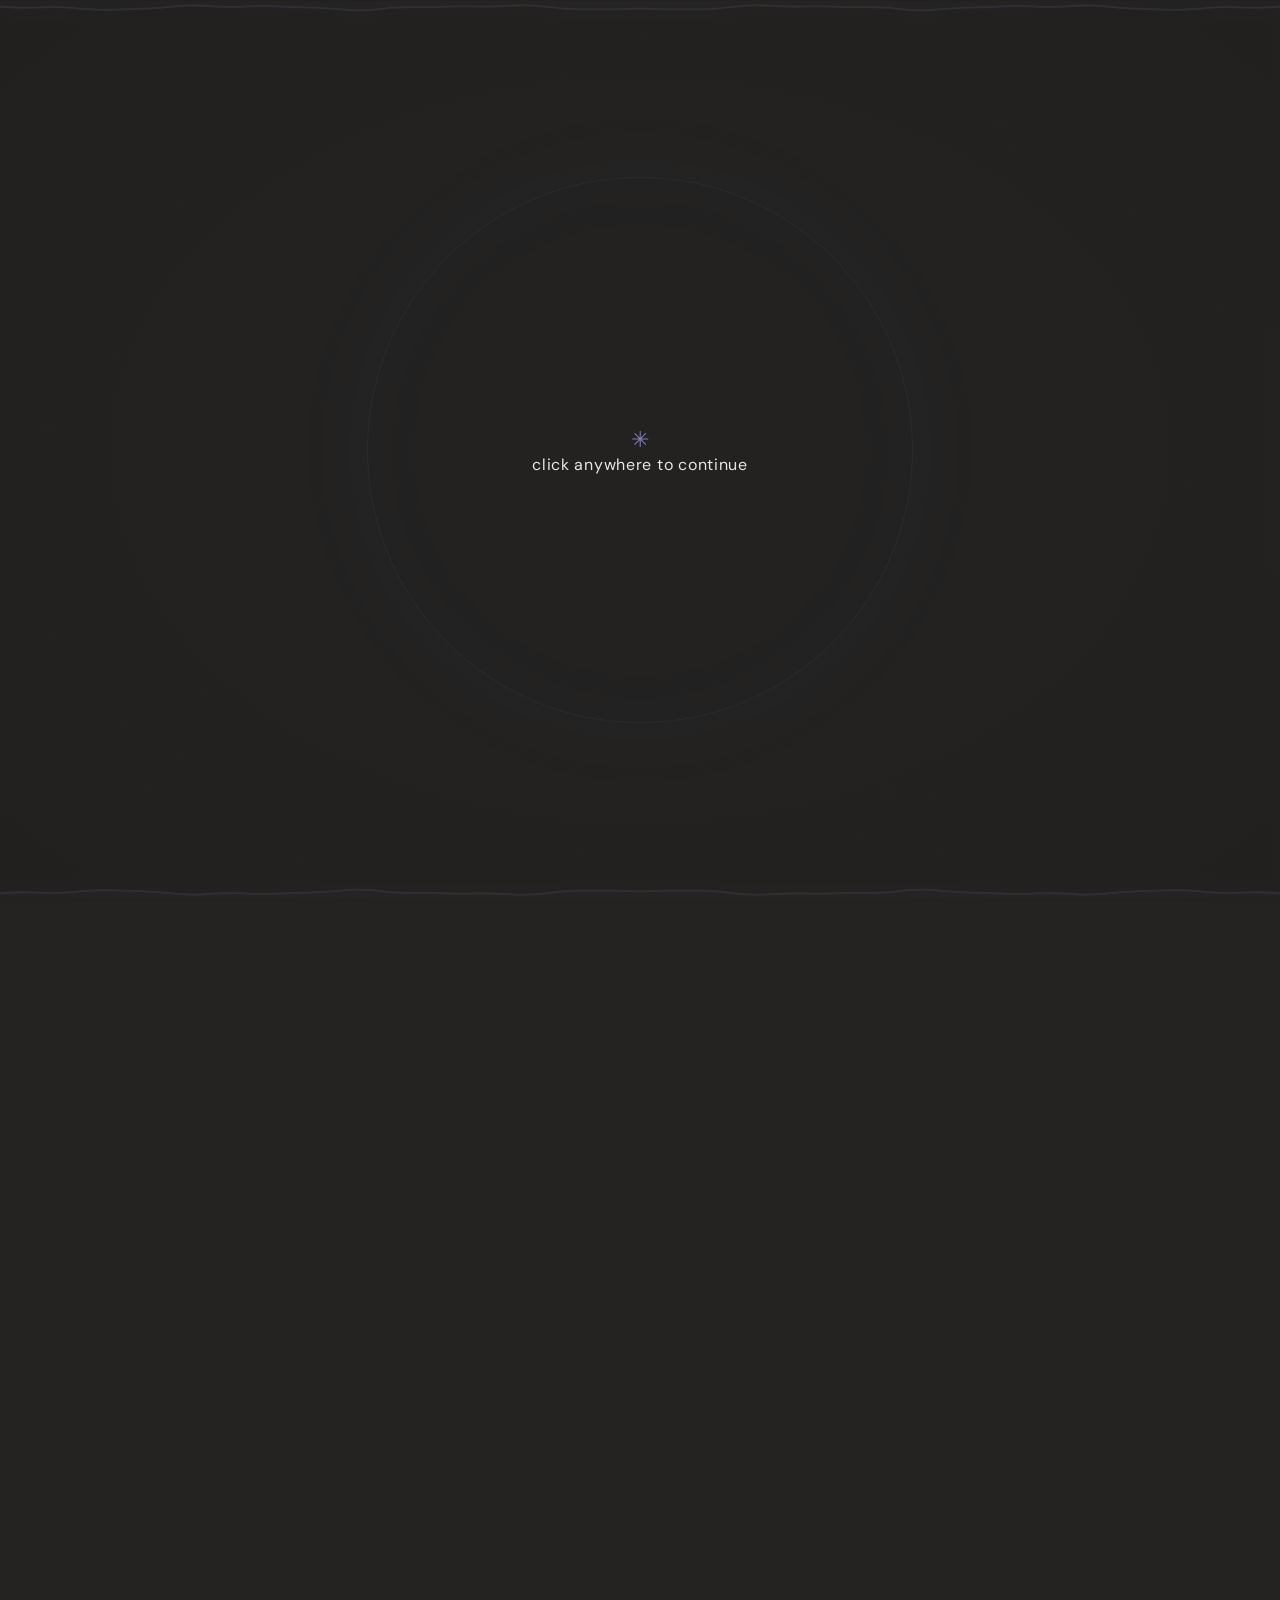
<file: index.html>
<!doctype html>
<html lang="en">
<head>
  <meta charset="utf-8">
  <meta name="viewport" content="width=device-width, initial-scale=1">
  <meta name="theme-color" content="#242321">
  <meta name="description" content="A quiet little corner of the internet — links for lzvrt / мораль.">
  <title>323 enjoyer | lzvrt</title>
  <link rel="icon" type="image/png" href="323.png?v=20261015-16">
  <link rel="preconnect" href="https://fonts.googleapis.com">
  <link rel="preconnect" href="https://fonts.gstatic.com" crossorigin>
  <link href="https://fonts.googleapis.com/css2?family=DM+Sans:wght@400;500;600;700&family=Manrope:wght@400;500;600;700&display=swap" rel="stylesheet">
  <link rel="stylesheet" href="style.css?v=20261015-16">
</head>
<body>
  <div class="ambient" aria-hidden="true">
    <div class="ambient__glow ambient__glow--one"></div>
    <div class="ambient__glow ambient__glow--two"></div>
    <div class="ambient__grain"></div>
    <canvas class="ambient__stars" id="stars" aria-hidden="true"></canvas>
  </div>
  <canvas class="cursor-sparkles" id="cursor-sparkles" aria-hidden="true"></canvas>
  <canvas class="audio-visualizer" id="audio-visualizer" aria-hidden="true"></canvas>

  <main>
    <section class="intro" id="intro" aria-label="Welcome">
      <button class="intro__enter" id="enter" type="button">
        <span class="intro__mark" aria-hidden="true">✳</span>
        <span>click anywhere to continue</span>
      </button>
    </section>

    <div class="site" id="site" aria-hidden="true">
      <section class="page page--home" id="home" aria-label="Profile">
        <div class="home-card">
          <h1><span class="nickname nickname--accent">lzvrt</span><b>/</b><span class="nickname nickname--light">мораль</span></h1>
          <div class="profile-meta">
            <span>18 y.o</span><span class="meta-dot"></span>
            <span class="location"><svg viewBox="0 0 24 24" aria-hidden="true"><path d="M19 10c0 5-7 11-7 11S5 15 5 10a7 7 0 1 1 14 0Z"/><circle cx="12" cy="10" r="2.3"/></svg>Krasnodar</span>
          </div>
          <button class="scroll-cue" type="button" data-go="links" aria-label="Scroll to social links">
            <svg viewBox="0 0 24 24" aria-hidden="true"><path d="m6 9 6 6 6-6"/></svg>
            <span class="scroll-cue__hint">scroll down</span>
          </button>
        </div>
      </section>

      <section class="page page--links" id="links" aria-label="Social links">
        <div class="links-content">
          <div class="social-links">
            <a class="social-link" href="https://steamcommunity.com/id/lzvrt/" target="_blank" rel="noopener noreferrer" aria-label="Open Steam profile" title="Steam">
              <svg class="rose-frame rose-frame--steam" viewBox="0 0 160 160" aria-hidden="true">
                <path class="rose-frame__stem" d="M80 20C112 19 139 43 140 77c1 32-22 61-53 63-30 3-58-15-66-44-9-30 4-57 29-69 9-4 19-7 30-7Z"/>
                <path class="rose-frame__leaf" d="M35 53C19 45 25 31 40 35c8 4 5 13-5 18Zm89-6c16-8 9-22-5-17-7 5-4 13 5 17Zm-9 62c15 9 24-4 12-13-8-2-13 5-12 13Z"/>
                <path class="rose-frame__vein" d="m35 53-8-10m97 4 8-10m-52 67 10 8"/>
                <g class="rose-frame__bud rose-frame__bud--one" transform="translate(80 20)"><path d="M0 5C-8 2-7-5-3-8c1-4 7-4 9 0 5 4 3 11-3 13L0 5Z"/><path class="rose-frame__calyx" d="m-4 2-4-1m5 2-2 4m7-4 3 3m-2-5 4-2"/></g>
                <g class="rose-frame__bud rose-frame__bud--two" transform="translate(140 77)"><path d="M0 5C-8 2-7-5-3-8c1-4 7-4 9 0 5 4 3 11-3 13L0 5Z"/><path class="rose-frame__calyx" d="m-4 2-4-1m5 2-2 4m7-4 3 3m-2-5 4-2"/></g>
                <g class="rose-frame__bud rose-frame__bud--three" transform="translate(55 125)"><path d="M0 5C-8 2-7-5-3-8c1-4 7-4 9 0 5 4 3 11-3 13L0 5Z"/><path class="rose-frame__calyx" d="m-4 2-4-1m5 2-2 4m7-4 3 3m-2-5 4-2"/></g>
              </svg>
              <svg class="social-link__icon" viewBox="0 0 24 24" aria-hidden="true"><path d="M11.979 0C5.678 0 .511 4.86.022 11.037l6.432 2.658c.545-.371 1.203-.59 1.912-.59.063 0 .125.004.188.006l2.861-4.142V8.91c0-2.495 2.028-4.524 4.524-4.524 2.494 0 4.524 2.031 4.524 4.527s-2.03 4.525-4.524 4.525h-.105l-4.076 2.911c0 .052.004.105.004.159 0 1.875-1.515 3.396-3.39 3.396-1.635 0-3.016-1.173-3.331-2.727L.436 15.27C1.862 20.307 6.486 24 11.979 24c6.627 0 11.999-5.373 11.999-12S18.605 0 11.979 0zM7.54 18.21l-1.473-.61c.262.543.714.999 1.314 1.25 1.297.539 2.793-.076 3.332-1.375.263-.63.264-1.319.005-1.949s-.75-1.121-1.377-1.383c-.624-.26-1.29-.249-1.878-.03l1.523.63c.956.4 1.409 1.5 1.009 2.455-.397.957-1.497 1.41-2.454 1.012H7.54zm11.415-9.303c0-1.662-1.353-3.015-3.015-3.015-1.665 0-3.015 1.353-3.015 3.015 0 1.665 1.35 3.015 3.015 3.015 1.663 0 3.015-1.35 3.015-3.015zm-5.273-.005c0-1.252 1.013-2.266 2.265-2.266 1.249 0 2.266 1.014 2.266 2.266 0 1.251-1.017 2.265-2.266 2.265-1.253 0-2.265-1.014-2.265-2.265z"/></svg>
            </a>
            <a class="social-link" href="https://t.me/d323s" target="_blank" rel="noopener noreferrer" aria-label="Open Telegram profile" title="Telegram">
              <svg class="rose-frame rose-frame--telegram" viewBox="0 0 160 160" aria-hidden="true"><path class="rose-frame__stem" d="M75 18C108 17 134 39 138 72c4 32-14 65-48 70-34 5-63-17-69-49-7-34 18-68 54-75Z"/><path class="rose-frame__leaf" d="M29 78c-17-5-14-20 1-18 8 3 8 11-1 18Zm95-44c15-9 23 4 10 13-8 3-13-4-10-13Zm-4 87c16 6 23-8 9-15-9-1-13 6-9 15Z"/><path class="rose-frame__vein" d="m29 78-10-9m105-35 9-8m-13 95 10 7"/><g class="rose-frame__bud rose-frame__bud--one" transform="translate(69 19)"><path d="M0 5C-8 2-7-5-3-8c1-4 7-4 9 0 5 4 3 11-3 13L0 5Z"/><path class="rose-frame__calyx" d="m-4 2-4-1m5 2-2 4m7-4 3 3m-2-5 4-2"/></g><g class="rose-frame__bud rose-frame__bud--two" transform="translate(138 72)"><path d="M0 5C-8 2-7-5-3-8c1-4 7-4 9 0 5 4 3 11-3 13L0 5Z"/><path class="rose-frame__calyx" d="m-4 2-4-1m5 2-2 4m7-4 3 3m-2-5 4-2"/></g><g class="rose-frame__bud rose-frame__bud--three" transform="translate(96 137)"><path d="M0 5C-8 2-7-5-3-8c1-4 7-4 9 0 5 4 3 11-3 13L0 5Z"/><path class="rose-frame__calyx" d="m-4 2-4-1m5 2-2 4m7-4 3 3m-2-5 4-2"/></g></svg>
              <svg class="social-link__icon" viewBox="0 0 24 24" aria-hidden="true"><path d="m21.4 4.1-3.2 15.1c-.24 1.07-.87 1.33-1.76.83l-4.88-3.6-2.35 2.26c-.26.26-.48.48-.98.48l.35-4.97 9.04-8.17c.4-.35-.09-.55-.62-.2L5.83 12.95.99 11.43c-1.05-.33-1.07-1.05.22-1.56L20.1 2.5c.88-.32 1.65.21 1.3 1.6Z"/></svg>
            </a>
            <a class="social-link" href="https://discordapp.com/users/896078593342451752/" target="_blank" rel="noopener noreferrer" aria-label="Open Discord profile" title="Discord">
              <svg class="rose-frame rose-frame--discord" viewBox="0 0 160 160" aria-hidden="true"><path class="rose-frame__stem" d="M84 20c31-5 56 18 56 51 1 29-12 59-42 68-31 10-66-9-76-38-12-32 10-71 40-78 8-2 15-3 22-3Z"/><path class="rose-frame__leaf" d="M33 98c-16 2-18-13-3-15 8 1 10 6 3 15Zm96-56c14-10 23 2 12 12-8 4-13-2-12-12Zm-37 83c10 14 24 6 18-8-6-6-13-3-18 8Z"/><path class="rose-frame__vein" d="m33 98-10-7m106-49 9-8m-46 91 9 9"/><g class="rose-frame__bud rose-frame__bud--one" transform="translate(91 20)"><path d="M0 5C-8 2-7-5-3-8c1-4 7-4 9 0 5 4 3 11-3 13L0 5Z"/><path class="rose-frame__calyx" d="m-4 2-4-1m5 2-2 4m7-4 3 3m-2-5 4-2"/></g><g class="rose-frame__bud rose-frame__bud--two" transform="translate(140 78)"><path d="M0 5C-8 2-7-5-3-8c1-4 7-4 9 0 5 4 3 11-3 13L0 5Z"/><path class="rose-frame__calyx" d="m-4 2-4-1m5 2-2 4m7-4 3 3m-2-5 4-2"/></g><g class="rose-frame__bud rose-frame__bud--three" transform="translate(67 136)"><path d="M0 5C-8 2-7-5-3-8c1-4 7-4 9 0 5 4 3 11-3 13L0 5Z"/><path class="rose-frame__calyx" d="m-4 2-4-1m5 2-2 4m7-4 3 3m-2-5 4-2"/></g></svg>
              <svg class="social-link__icon" viewBox="0 0 24 24" aria-hidden="true"><path d="M19.7 5.1A18.4 18.4 0 0 0 15.2 3l-.6 1.2a16.8 16.8 0 0 0-5.2 0L8.8 3a18.4 18.4 0 0 0-4.5 2.1C1.5 9.3.7 13.4 1.1 17.5a18.3 18.3 0 0 0 5.5 2.8l1.2-2a11.7 11.7 0 0 1-1.9-.9l.5-.4a13.1 13.1 0 0 0 11.2 0l.5.4a11.7 11.7 0 0 1-1.9.9l1.2 2a18.3 18.3 0 0 0 5.5-2.8c.5-4.7-.8-8.8-3.2-12.4ZM8.5 14.9c-1.1 0-2-1-2-2.2s.9-2.2 2-2.2 2 .9 2 2.2-.9 2.2-2 2.2Zm7 0c-1.1 0-2-1-2-2.2s.9-2.2 2-2.2 2 .9 2 2.2-.9 2.2-2 2.2Z"/></svg>
            </a>
          </div>
        </div>
      </section>
    </div>
  </main>

  <aside class="music-player" id="player" aria-label="Music player">
    <svg class="player__vine-frame" viewBox="0 0 100 360" preserveAspectRatio="none" aria-hidden="true">
      <rect class="player__vine-stem" x="5" y="5" width="90" height="350" rx="23"/>
      <path class="player__vine-leaf" d="M16 99C3 102 4 88 15 85c8 3 7 9 1 14Zm70 78c13-4 16 10 3 14-7-3-8-8-3-14ZM16 274c-12 5-15-9-4-14 8 2 9 8 4 14Z"/>
      <path class="player__vine-vein" d="m16 99-8-9m70 87 9-9m-71 106-8-8"/>
      <g class="player__vine-bud" transform="translate(23 9)"><path d="M0 4C-6 1-6-5-2-7c1-3 6-3 8 0 4 4 2 10-3 12Z"/></g>
      <g class="player__vine-bud player__vine-bud--lower" transform="translate(68 352)"><path d="M0 4C-6 1-6-5-2-7c1-3 6-3 8 0 4 4 2 10-3 12Z"/></g>
    </svg>
    <span class="player__disc" aria-hidden="true"><span></span></span>
    <div class="player__controls player__controls--vertical">
      <button id="previous" aria-label="Previous track" title="Previous track"><svg viewBox="0 0 24 24"><path d="M6 5v14M19 6l-9 6 9 6z"/></svg></button>
      <button id="play" class="player__play" aria-label="Play music" title="Play"><svg class="play-icon" viewBox="0 0 24 24"><path d="m8 5 11 7-11 7z"/></svg><svg class="pause-icon" viewBox="0 0 24 24"><path d="M8 5v14M16 5v14"/></svg></button>
      <button id="next" aria-label="Next track" title="Next track"><svg viewBox="0 0 24 24"><path d="M18 5v14M5 6l9 6-9 6z"/></svg></button>
    </div>
    <label class="volume volume--vertical" for="volume"><svg viewBox="0 0 24 24" aria-hidden="true"><path d="M4 10v4h4l5 4V6l-5 4H4Zm12-2a6 6 0 0 1 0 8m2-11a10 10 0 0 1 0 14"/></svg><input id="volume" type="range" min="0" max="1" step="0.01" value="0.5" aria-label="Volume"></label>
    <audio id="audio" preload="none"></audio>
  </aside>

  <nav class="page-nav" aria-label="Page navigation">
    <button class="page-nav__dot is-active" data-go="home" aria-label="Go to introduction" aria-current="location"></button>
    <button class="page-nav__dot" data-go="links" aria-label="Go to social links"></button>
  </nav>
  <script src="script.js?v=20261015-16"></script>
</body>
</html>
</file>
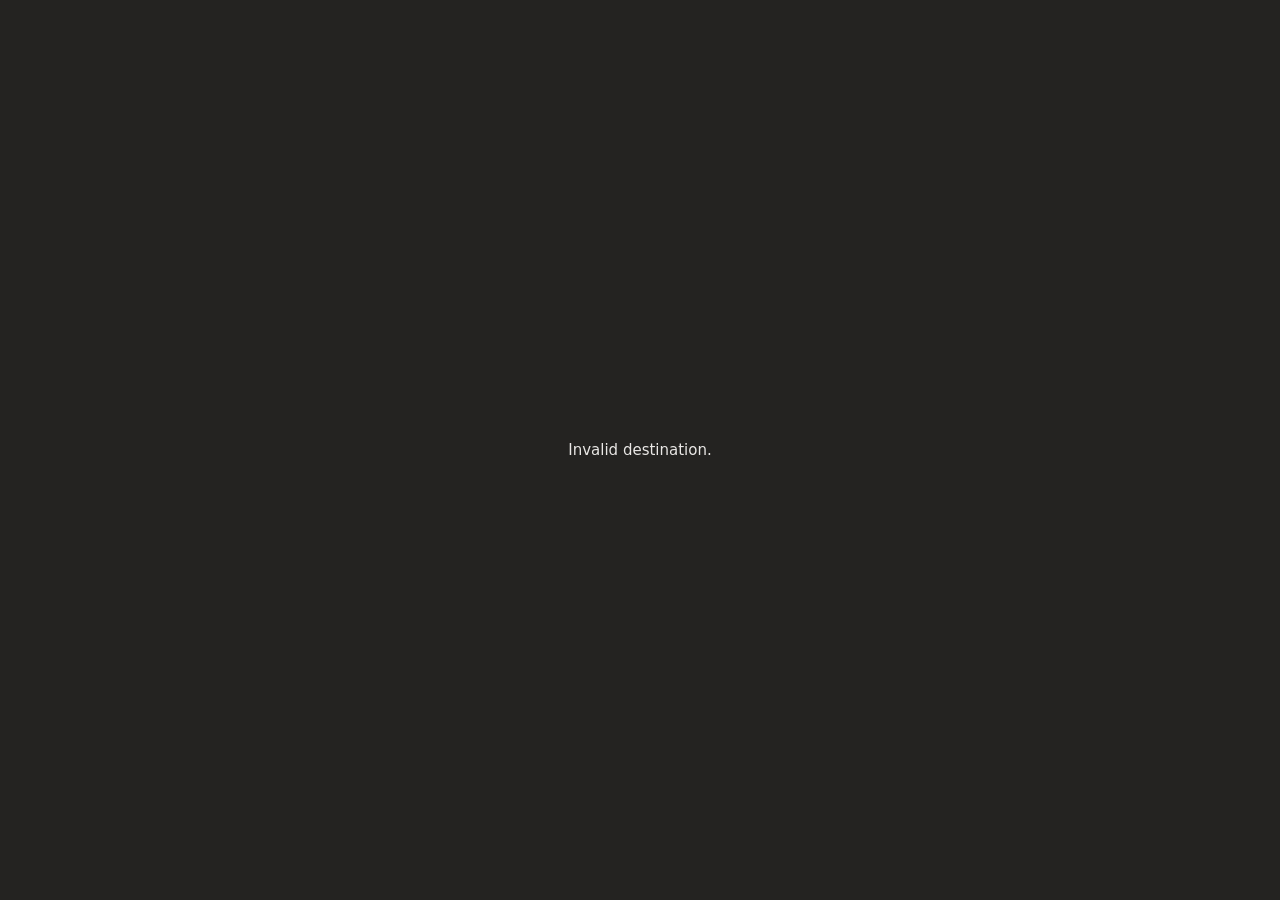
<file: link-transition.html>
<!doctype html>
<html lang="en">
<head>
  <meta charset="utf-8">
  <meta name="viewport" content="width=device-width, initial-scale=1">
  <meta name="theme-color" content="#242321">
  <title>Entering…</title>
  <style>
    :root { color-scheme: dark; --bg: #242321; --accent: #9491d4; }
    * { box-sizing: border-box; }
    html, body { width: 100%; height: 100%; margin: 0; overflow: hidden; background: #08070a; }
    body { display: grid; place-items: center; background: var(--bg); animation: appear .24s ease-out both; }
    .launch { display: grid; place-items: center; width: 128px; aspect-ratio: 1; border: 1px solid rgba(205,202,250,.62); border-radius: 50%; color: #f5f4ff; background: radial-gradient(circle,rgba(148,145,212,.32),rgba(148,145,212,.12) 60%,rgba(148,145,212,.06)); box-shadow: 0 0 0 9px rgba(148,145,212,.04),0 0 38px rgba(148,145,212,.2); transform-origin: center; animation: launch 1.46s cubic-bezier(.28,.7,.2,1) both; }
    .launch svg { width: 52px; height: 52px; fill: currentColor; animation: icon-fade 1.46s ease-in both; }
    @keyframes appear { from { opacity: 0; } to { opacity: 1; } }
    @keyframes launch { 0% { opacity: 0; transform: translateY(32px) scale(.72); } 11% { opacity: 1; transform: translateY(-20px) scale(1.1); } 22% { transform: translateY(0) scale(1); } 31% { transform: translateY(-6px) scale(1.035); } 40% { transform: translateY(0) scale(1); } 100% { border-color: var(--accent); background: var(--accent); box-shadow: 0 0 80px rgba(148,145,212,.42); transform: scale(48); } }
    @keyframes icon-fade { 0%, 27% { opacity: 1; } 43%, 100% { opacity: 0; } }
    @media (prefers-reduced-motion: reduce) { .launch, .launch svg { animation-duration: .15s; } }
  </style>
</head>
<body>
  <main class="launch" id="launch" aria-hidden="true"></main>
  <script>
    const destination = new URLSearchParams(location.search).get('to');
    let target;
    try { target = new URL(destination); } catch { target = null; }
    const allowed = target && target.protocol === 'https:' && ['steamcommunity.com', 't.me', 'discordapp.com'].includes(target.hostname);
    if (!allowed) {
      document.body.innerHTML = '<p style="font:15px system-ui;color:#e9e7e5">Invalid destination.</p>';
    } else {
      const icons = {
        'steamcommunity.com': '<path d="M12.37 2.4a9.6 9.6 0 0 0-9.48 8.1l5.16 2.13a2.63 2.63 0 0 1 1.5-.47c.11 0 .23 0 .34.02l2.3-3.34v-.05a3.5 3.5 0 1 1 3.5 3.5h-.08l-3.3 2.35c0 .08.01.17.01.25a2.64 2.64 0 0 1-5.2.65l-3.7-1.53a9.6 9.6 0 1 0 8.95-11.6Zm3.33 8.15a2.1 2.1 0 1 0 0-4.2 2.1 2.1 0 0 0 0 4.2ZM9.9 17.8a1.58 1.58 0 1 0 0-3.16 1.58 1.58 0 0 0 0 3.16Z"/>',
        't.me': '<path d="m21.4 4.1-3.2 15.1c-.24 1.07-.87 1.33-1.76.83l-4.88-3.6-2.35 2.26c-.26.26-.48.48-.98.48l.35-4.97 9.04-8.17c.4-.35-.09-.55-.62-.2L5.83 12.95.99 11.43c-1.05-.33-1.07-1.05.22-1.56L20.1 2.5c.88-.32 1.65.21 1.3 1.6Z"/>',
        'discordapp.com': '<path d="M19.7 5.1A18.4 18.4 0 0 0 15.2 3l-.6 1.2a16.8 16.8 0 0 0-5.2 0L8.8 3a18.4 18.4 0 0 0-4.5 2.1C1.5 9.3.7 13.4 1.1 17.5a18.3 18.3 0 0 0 5.5 2.8l1.2-2a11.7 11.7 0 0 1-1.9-.9l.5-.4a13.1 13.1 0 0 0 11.2 0l.5.4a11.7 11.7 0 0 1-1.9.9l1.2 2a18.3 18.3 0 0 0 5.5-2.8c.5-4.7-.8-8.8-3.2-12.4ZM8.5 14.9c-1.1 0-2-1-2-2.2s.9-2.2 2-2.2 2 .9 2 2.2-.9 2.2-2 2.2Zm7 0c-1.1 0-2-1-2-2.2s.9-2.2 2-2.2 2 .9 2 2.2-.9 2.2-2 2.2Z"/>'
      };
      document.querySelector('#launch').innerHTML = `<svg viewBox="0 0 24 24">${icons[target.hostname]}</svg>`;
      window.setTimeout(() => location.replace(target.href), matchMedia('(prefers-reduced-motion: reduce)').matches ? 180 : 1500);
    }
  </script>
</body>
</html>
</file>
<file: style.css>
:root{color-scheme:dark;--bg:#242321;--accent:#9491d4;--accent-soft:rgba(148,145,212,.18);--text:#e9e7e5;--muted:#a19e9b;--glass:rgba(40,39,38,.58);--line:rgba(239,235,230,.1);--ease:cubic-bezier(.22,.8,.25,1)}
*{box-sizing:border-box}html{scroll-behavior:smooth;scroll-snap-type:y mandatory;scrollbar-width:none}html::-webkit-scrollbar{display:none}body{margin:0;background:var(--bg);color:var(--text);font-family:"DM Sans",sans-serif;overflow-x:hidden}button,a,input{font:inherit}button{color:inherit}.ambient{position:fixed;inset:0;z-index:-1;overflow:hidden;background:radial-gradient(ellipse at 51% 44%,#302e2c 0%,var(--bg) 64%)}.ambient__glow{position:absolute;width:44vw;height:44vw;min-width:340px;min-height:340px;border-radius:50%;filter:blur(100px);opacity:.11;animation:drift 18s ease-in-out infinite alternate}.ambient__glow--one{left:5%;top:7%;background:#8984cc}.ambient__glow--two{right:2%;bottom:-18%;background:#c0a2b5;animation-delay:-8s}.ambient__grain{position:absolute;inset:-50%;opacity:.12;background-image:url("data:image/svg+xml,%3Csvg viewBox='0 0 180 180' xmlns='http://www.w3.org/2000/svg'%3E%3Cfilter id='n'%3E%3CfeTurbulence type='fractalNoise' baseFrequency='.92' numOctaves='3' stitchTiles='stitch'/%3E%3C/filter%3E%3Crect width='100%25' height='100%25' filter='url(%23n)' opacity='.28'/%3E%3C/svg%3E");pointer-events:none}.ambient__vine{position:absolute;height:100%;width:clamp(100px,18vw,280px);fill:none;stroke:rgba(148,145,212,.18);stroke-width:1.1;filter:drop-shadow(0 0 8px rgba(148,145,212,.16));opacity:.7}.ambient__vine path:first-child{stroke-width:1.5;stroke-dasharray:1500;stroke-dashoffset:1500;animation:draw 24s linear infinite}.ambient__vine path+path{fill:rgba(148,145,212,.045);stroke-width:.8}.ambient__vine--left{left:0;top:0}.ambient__vine--right{right:0;bottom:0;transform:scaleX(-1)}
.intro{position:fixed;inset:0;z-index:10;display:grid;place-items:center;background:var(--bg);transition:opacity 1s var(--ease),visibility 1s}.intro::before{content:"";position:absolute;width:34rem;height:34rem;border:1px solid rgba(148,145,212,.08);border-radius:50%;box-shadow:0 0 100px rgba(148,145,212,.04),inset 0 0 90px rgba(148,145,212,.025);animation:breathe 6s ease-in-out infinite}.intro__enter{position:relative;z-index:1;display:grid;justify-items:center;gap:15px;border:0;background:none;color:var(--text);cursor:pointer;font-size:clamp(14px,1.25vw,17px);letter-spacing:.045em;animation:invite 2.5s ease-in-out infinite}.intro__mark{font-size:22px;color:var(--accent);opacity:.8}.intro__sub,.intro__note{color:var(--muted);font-size:11px;letter-spacing:.13em;text-transform:uppercase}.intro__sub{font-size:10px;opacity:.62}.intro__note{position:absolute;bottom:35px;font-size:9px;opacity:.55}.intro.is-leaving{opacity:0;visibility:hidden;pointer-events:none}.site{visibility:hidden;opacity:0;transform:scale(.97);transition:opacity 1.2s var(--ease),transform 1.4s var(--ease),visibility 1.2s}.site.is-open{visibility:visible;opacity:1;transform:scale(1)}
.page{position:relative;min-height:100svh;height:100svh;scroll-snap-align:start;display:grid;place-items:center;padding:40px 24px;overflow:hidden}.home-card{text-align:center;transform:translateY(-2vh);animation:rise .9s .2s both}.eyebrow{display:flex;align-items:center;justify-content:center;gap:9px;color:var(--muted);font-size:10px;letter-spacing:.17em;text-transform:uppercase}.eyebrow i{width:5px;height:5px;border-radius:50%;background:var(--accent);box-shadow:0 0 12px var(--accent)}h1{display:flex;align-items:baseline;justify-content:center;gap:clamp(12px,2vw,25px);margin:28px 0 17px;font-family:Manrope,sans-serif;font-size:clamp(48px,9vw,112px);font-weight:500;letter-spacing:-.075em;line-height:1.08}h1 span:first-child{color:#eeecea}h1 span:last-child{color:var(--accent)}h1 b{font-size:.55em;font-weight:400;color:rgba(233,231,229,.35);letter-spacing:0}.profile-meta{display:flex;align-items:center;justify-content:center;gap:15px;color:#d2cfcb;font-size:13px;letter-spacing:.08em}.meta-dot{width:3px;height:3px;border-radius:50%;background:var(--accent)}.location{display:flex;align-items:center;gap:7px}.location svg{width:14px;height:14px;fill:none;stroke:var(--accent);stroke-width:1.5}.home-card__caption{margin:27px 0 0;color:var(--muted);font-size:13px;letter-spacing:.035em}.scroll-cue{position:absolute;left:50%;top:calc(100% + 90px);transform:translateX(-50%);display:flex;flex-direction:column;align-items:center;gap:11px;border:0;background:none;color:rgba(233,231,229,.48);cursor:pointer;font-size:9px;letter-spacing:.16em;text-transform:uppercase}.scroll-cue svg{width:18px;height:18px;fill:none;stroke:var(--accent);stroke-width:1.5;animation:arrow 2s ease-in-out infinite}.page-index{position:absolute;bottom:34px;left:50%;transform:translateX(-50%);display:flex;align-items:center;gap:8px;color:rgba(233,231,229,.38);font-size:9px;letter-spacing:.16em}.page-index i{height:1px;width:25px;background:rgba(148,145,212,.55)}
.page--links{background:linear-gradient(180deg,rgba(36,35,33,.2),rgba(36,35,33,.44))}.links-content{text-align:center;transform:translateY(-1vh)}.links-content h2{margin:23px 0 9px;font-family:Manrope,sans-serif;font-size:clamp(32px,5vw,56px);font-weight:500;letter-spacing:-.055em}.links-content h2 em{font-style:normal;color:var(--accent)}.links-intro{margin:0;color:var(--muted);font-size:13px}.social-links{display:flex;justify-content:center;gap:18px;margin-top:44px}.social-link{position:relative;display:grid;place-items:center;gap:12px;width:clamp(92px,11vw,126px);height:clamp(92px,11vw,126px);border:1px solid rgba(233,231,229,.12);border-radius:50%;background:rgba(255,255,255,.025);color:#cfccca;text-decoration:none;transition:transform .5s var(--ease),border-color .5s,background .5s,color .5s;backdrop-filter:blur(8px)}.social-link:hover{transform:translateY(-7px);border-color:rgba(148,145,212,.65);background:var(--accent-soft);color:#fff}.social-link svg{width:25px;height:25px;fill:currentColor;opacity:.85;transition:transform .4s var(--ease)}.social-link:hover svg{transform:scale(1.12)}.social-link__name{font-size:10px;letter-spacing:.1em}.social-link__arrow{position:absolute;right:17px;top:14px;font-size:12px;color:var(--accent);opacity:0;transform:translate(-3px,3px);transition:.35s}.social-link:hover .social-link__arrow{opacity:1;transform:translate(0)}.links-foot{display:block;margin-top:42px;color:rgba(233,231,229,.42);font-size:10px;letter-spacing:.1em}.links-foot span{color:var(--accent);padding-left:4px}.page--links .links-content{opacity:0;transform:translateY(28px);transition:opacity .9s .22s var(--ease),transform 1s .22s var(--ease)}.page--links.is-visible .links-content{opacity:1;transform:translateY(-1vh)}
.music-player{position:fixed;z-index:5;left:clamp(18px,3vw,42px);top:50%;transform:translateY(-50%);width:196px;padding:17px 16px 14px;border:1px solid rgba(233,231,229,.1);border-radius:18px;background:rgba(39,38,37,.68);box-shadow:0 16px 50px rgba(0,0,0,.16);backdrop-filter:blur(18px);transition:border-color .4s}.music-player:hover{border-color:rgba(148,145,212,.28)}.player__top{display:flex;align-items:center;gap:11px}.player__disc{position:relative;display:grid;place-items:center;width:34px;height:34px;border:1px solid rgba(148,145,212,.4);border-radius:50%;background:radial-gradient(circle,var(--accent) 0 2px,transparent 3px),repeating-radial-gradient(circle,rgba(148,145,212,.19) 0 1px,transparent 1px 4px);flex:none}.player__disc span{position:absolute;inset:5px;border:1px solid rgba(148,145,212,.16);border-radius:50%}.is-playing .player__disc{animation:spin 5s linear infinite}.player__track{min-width:0;display:grid;gap:3px}.player__track strong{overflow:hidden;color:#e5e2df;font-size:11px;font-weight:500;text-overflow:ellipsis;white-space:nowrap}.player__track small{color:var(--muted);font-size:9px;letter-spacing:.05em}.player__controls{display:flex;align-items:center;justify-content:center;gap:20px;margin:15px 0 13px}.player__controls button{display:grid;place-items:center;width:27px;height:27px;padding:0;border:0;background:none;color:#a6a2a0;cursor:pointer;transition:color .2s,transform .2s}.player__controls button:hover{color:var(--accent);transform:scale(1.08)}.player__controls svg{width:15px;height:15px;fill:none;stroke:currentColor;stroke-linecap:round;stroke-linejoin:round;stroke-width:1.6}.player__controls .player__play{width:34px;height:34px;border:1px solid rgba(148,145,212,.32);border-radius:50%;color:var(--accent)}.player__controls .player__play svg{width:14px;height:14px}.pause-icon{display:none}.is-playing .play-icon{display:none}.is-playing .pause-icon{display:block}.volume{display:flex;align-items:center;gap:9px;color:#aaa6a3}.volume svg{width:14px;height:14px;fill:none;stroke:currentColor;stroke-linecap:round;stroke-linejoin:round;stroke-width:1.4}.volume input{width:100%;height:3px;margin:0;accent-color:var(--accent);cursor:pointer}.page-nav{position:fixed;z-index:5;right:clamp(19px,3.3vw,46px);top:50%;transform:translateY(-50%);display:flex;flex-direction:column;align-items:center;gap:12px;padding:12px 8px;border:1px solid rgba(233,231,229,.09);border-radius:30px;background:rgba(39,38,37,.55);backdrop-filter:blur(14px)}.page-nav__dot{width:8px;height:8px;padding:0;border:1px solid rgba(233,231,229,.4);border-radius:50%;background:transparent;cursor:pointer;transition:all .45s var(--ease)}.page-nav__dot.is-active{height:23px;border-color:var(--accent);border-radius:8px;background:var(--accent);box-shadow:0 0 14px rgba(148,145,212,.4)}
body:not(.entered) .music-player,body:not(.entered) .page-nav{opacity:0;pointer-events:none}
.ambient{background:#242321}
.ambient__glow,.ambient__grain{display:none}
.ambient::after{content:"";position:absolute;inset:0;z-index:2;pointer-events:none;background:radial-gradient(ellipse at center,transparent 38%,rgba(7,7,9,.22) 70%,rgba(5,5,7,.62) 115%)}
.ambient__vine{z-index:1;stroke:rgba(8,8,11,.42);filter:none;opacity:.58}
.ambient__vine path:first-child{stroke-width:1.7;animation-duration:34s}
.ambient__vine path+path{fill:rgba(7,7,10,.16);stroke:rgba(8,8,11,.3);stroke-width:1}
.intro__enter{gap:0}
.home-card{display:grid;justify-items:center}
.scroll-cue{top:calc(100% + 85px);gap:0}
.social-links{gap:clamp(22px,4vw,48px);margin:0}
.social-link{width:clamp(118px,13vw,154px);height:clamp(118px,13vw,154px);gap:0}
.social-link svg{width:clamp(42px,5vw,56px);height:clamp(42px,5vw,56px)}
.page--links{background:transparent}
@media(max-width:700px){.ambient__vine{opacity:.42}.social-links{gap:18px;margin:0}.social-link{width:clamp(86px,23vw,112px);height:clamp(86px,23vw,112px)}.social-link svg{width:36px;height:36px}}
@keyframes invite{0%,100%{opacity:.62;transform:scale(.99)}50%{opacity:1;transform:scale(1.025)}}@keyframes breathe{0%,100%{transform:scale(.94);opacity:.55}50%{transform:scale(1.06);opacity:1}}@keyframes drift{to{transform:translate(7vw,5vh) scale(1.12)}}@keyframes draw{to{stroke-dashoffset:0}}@keyframes arrow{0%,100%{transform:translateY(0);opacity:.55}50%{transform:translateY(6px);opacity:1}}@keyframes spin{to{transform:rotate(360deg)}}@keyframes rise{from{opacity:0;transform:translateY(20px)}to{opacity:1;transform:translateY(-2vh)}}
@media(max-width:700px){.ambient__vine{opacity:.45;width:25vw}.music-player{left:50%;top:auto;bottom:16px;transform:translateX(-50%);width:min(290px,calc(100vw - 112px));padding:11px 13px 9px;border-radius:16px}.player__top{gap:9px}.player__disc{width:30px;height:30px}.player__controls{position:absolute;right:12px;top:50%;transform:translateY(-50%);gap:9px;margin:0}.player__controls button{width:25px;height:25px}.player__controls .player__play{width:30px;height:30px}.volume{margin-top:8px}.page-nav{right:14px;top:auto;bottom:40px;transform:none;gap:10px;padding:10px 7px}.page-nav__dot{width:7px;height:7px}.page-nav__dot.is-active{height:19px}.page{padding:32px 38px}.home-card{transform:translateY(-7vh)}.scroll-cue{top:calc(100% + 68px)}.links-content{transform:translateY(-4vh)}.social-links{gap:10px;margin-top:34px}.social-link{width:82px;height:82px;gap:8px}.social-link svg{width:21px;height:21px}.social-link__name{font-size:9px}.links-foot{margin-top:30px}.page-index{bottom:26px;left:36px;transform:none}.intro::before{width:70vw;height:70vw}}
@media(max-width:380px){.social-link{width:73px;height:73px}.social-links{gap:7px}.music-player{width:calc(100vw - 90px)}}
@media(prefers-reduced-motion:reduce){*,*::before,*::after{scroll-behavior:auto!important;animation-duration:.01ms!important;animation-iteration-count:1!important;transition-duration:.01ms!important}}
@media(max-width:700px){.social-links{gap:18px;margin:0}.social-link{width:clamp(86px,23vw,112px);height:clamp(86px,23vw,112px)}.social-link svg{width:36px;height:36px}}
html{scroll-behavior:auto;scroll-snap-type:none}
h1 span:first-child{color:var(--accent)}
h1 span:last-child{color:#eeecea}
.ambient__vine{width:clamp(300px,42vw,680px);stroke:rgba(10,8,14,.82);stroke-width:2.4;opacity:.68}
.ambient__vine path:first-child{stroke-width:3;stroke-dasharray:1900;stroke-dashoffset:1900;animation:draw 42s linear infinite}
.ambient__vine path:nth-of-type(2){stroke:rgba(10,8,14,.74);stroke-width:2.2;stroke-dasharray:1200;stroke-dashoffset:1200;animation:draw 36s 2s linear infinite}
.ambient__vine path:nth-of-type(3){fill:rgba(10,8,14,.35);stroke:rgba(10,8,14,.7);stroke-width:1.8}
.ambient__vine path+path{fill:rgba(8,7,12,.15);stroke:rgba(10,8,14,.64);stroke-width:1.8}
.ambient__vine .vine-drip{fill:rgba(11,8,15,.9);stroke:rgba(25,17,29,.6);stroke-width:1;transform-box:fill-box;transform-origin:top center;animation:drip 5.4s ease-in-out infinite alternate}
.ambient__vine .vine-drip--two{animation-delay:-2.8s}
.ambient__vine .vine-fangs{fill:rgba(147,141,140,.18);stroke:rgba(15,10,16,.84);stroke-width:1.5;filter:drop-shadow(0 0 4px rgba(0,0,0,.35))}
.social-link{isolation:isolate;border-color:rgba(148,145,212,.3);box-shadow:0 0 0 5px rgba(148,145,212,.025),inset 0 0 24px rgba(148,145,212,.035)}
.social-link::before{content:"";position:absolute;z-index:-1;inset:-9px;border:1px solid rgba(148,145,212,.28);border-radius:46% 54% 49% 51% / 51% 45% 55% 49%;transform:rotate(-12deg);transition:transform .65s var(--ease),border-color .4s}
.social-link::after{content:"✿";position:absolute;top:-17px;left:50%;color:rgba(148,145,212,.76);font-size:15px;line-height:1;transform:translateX(-50%);transition:transform .5s var(--ease),color .4s}
.social-link:hover::before{transform:rotate(9deg) scale(1.06);border-color:rgba(148,145,212,.68)}
.social-link:hover::after{color:#c1bff1;transform:translateX(-50%) rotate(24deg) scale(1.12)}
.music-player{transform:translateY(calc(-50% + var(--player-bob,0px)));transition:transform .42s cubic-bezier(.18,.9,.22,1),border-color .4s}
@keyframes drip{from{transform:scaleY(.88) translateY(-1px)}to{transform:scaleY(1.12) translateY(4px)}}
@media(max-width:700px){.ambient__vine{width:clamp(220px,58vw,400px);opacity:.62}.music-player{transform:translateX(-50%) translateY(var(--player-bob,0px))}.social-link::before{inset:-7px}.social-link::after{top:-14px;font-size:13px}}
.ambient__creepers{position:absolute;inset:-8%;width:116%;height:116%;overflow:visible;opacity:.94;filter:drop-shadow(0 8px 12px rgba(0,0,0,.3))}
.creeper{transform-box:fill-box;transform-origin:center;will-change:transform}
.creeper--one{animation:creeper-sway-one 31s ease-in-out infinite alternate}
.creeper--two{animation:creeper-sway-two 37s ease-in-out infinite alternate}
.creeper--three{animation:creeper-sway-three 28s ease-in-out infinite alternate}
.creeper__outline,.creeper__body,.creeper__branch{fill:none;stroke-linecap:round;stroke-linejoin:round}
.creeper__outline{stroke:#111015;stroke-width:94}
.creeper__body{stroke:#1c1a1e;stroke-width:72}
.creeper__branch{stroke:#17151a;stroke-width:35;filter:drop-shadow(0 2px 3px rgba(0,0,0,.4))}
.vine-mouth{fill:#08070a;stroke:#08070a;stroke-width:2;filter:drop-shadow(0 2px 4px rgba(0,0,0,.7))}
.vine-mouth__teeth{fill:#aca3a2;stroke:#302a30;stroke-width:1;opacity:.55}
.creeper__drip{fill:#17141b;stroke:#100e13;stroke-width:2;transform-box:fill-box;transform-origin:top center;animation:slime-drop 4.8s ease-in-out infinite alternate}
.creeper__drip--small{animation-delay:-2s}
@keyframes creeper-sway-one{from{transform:translate3d(-18vw,-1.5vh,0) rotate(-3.5deg)}to{transform:translate3d(18vw,1vh,0) rotate(3.8deg)}}
@keyframes creeper-sway-two{from{transform:translate3d(18vw,1vh,0) rotate(3.5deg)}to{transform:translate3d(-17vw,-1vh,0) rotate(-3.8deg)}}
@keyframes creeper-sway-three{from{transform:translate3d(-16vw,2vh,0) rotate(3deg)}to{transform:translate3d(17vw,-2vh,0) rotate(-3.5deg)}}
@keyframes slime-drop{from{transform:scaleY(.82) translateY(-3px)}to{transform:scaleY(1.16) translateY(7px)}}
.music-player.is-scrolling{transition:none}
.music-player:not(.is-scrolling){transition:transform .72s cubic-bezier(.16,1,.3,1),border-color .4s}
@media(max-width:700px){.ambient__creepers{inset:-6% -44%;width:188%;height:112%;opacity:.9}.creeper__outline{stroke-width:66}.creeper__body{stroke-width:50}.creeper__branch{stroke-width:24}}
@media(prefers-reduced-motion:reduce){.creeper,.creeper__drip{animation:none!important}}
.creeper__body{stroke:url(#bark-shade);filter:url(#bark-rough)}
.creeper__twigs{fill:none;stroke:#292a26;stroke-width:5;stroke-linecap:round;stroke-linejoin:round;opacity:.88;filter:url(#bark-rough)}
.creeper__moss{fill:none;stroke:#38412f;stroke-width:9;stroke-linecap:round;stroke-linejoin:round;opacity:.76;filter:drop-shadow(0 1px 4px rgba(7,10,6,.8))}
.creeper__moss-lines{fill:none;stroke:#60694a;stroke-width:2.5;stroke-linecap:round;stroke-linejoin:round;stroke-dasharray:1 5;opacity:.56}
.music-player{left:clamp(16px,2vw,28px);top:50%;bottom:auto;width:76px;min-height:260px;padding:17px 12px;display:flex;flex-direction:column;align-items:center;justify-content:space-between;gap:13px;border-radius:24px;transform:translateY(calc(-50% + var(--player-bob,0px)))}
.player__controls--vertical{flex-direction:column;gap:12px;margin:0}
.player__controls--vertical button{width:34px;height:34px}
.volume--vertical{flex-direction:column;gap:9px;margin:0}
.volume--vertical input{width:4px;height:64px;writing-mode:vertical-lr;direction:rtl;accent-color:var(--accent)}
.volume--vertical svg{width:17px;height:17px}
@media(max-width:700px){.music-player{left:12px;right:auto;top:50%;bottom:auto;width:66px;min-height:238px;padding:14px 10px;transform:translateY(calc(-50% + var(--player-bob,0px)))}.player__disc{width:30px;height:30px}.player__controls--vertical{gap:8px}.player__controls--vertical button{width:31px;height:31px}.player__controls .player__play{width:34px;height:34px}.volume--vertical input{height:52px}.page--links .social-links{padding-left:24px}}
.ambient__creepers{inset:-12%;width:124%;height:124%;opacity:.34;filter:none;overflow:visible}
.tangle{fill:none;transform-box:fill-box;transform-origin:center;will-change:transform}
.tangle--one{animation:tangle-drift-one 47s ease-in-out infinite alternate}
.tangle--two{animation:tangle-drift-two 59s ease-in-out infinite alternate}
.tangle--three{animation:tangle-drift-three 53s ease-in-out infinite alternate}
.vine-root{fill:none;stroke:#111014;stroke-width:19;stroke-linecap:butt;stroke-linejoin:miter;opacity:.8;filter:drop-shadow(1px 1px 1px rgba(0,0,0,.36))}
.vine-branch{fill:none;stroke:#171519;stroke-width:6;stroke-linecap:butt;stroke-linejoin:miter;opacity:.8}
.vine-thorns{fill:none;stroke:#151317;stroke-width:2.4;stroke-linecap:butt;stroke-linejoin:miter;opacity:.9}
.vine-hair{fill:none;stroke:#17151a;stroke-width:1.5;stroke-linecap:butt;stroke-linejoin:bevel;opacity:.64;stroke-dasharray:90 2 17 3}
@keyframes tangle-drift-one{from{transform:translate(-2vw,1vh) rotate(-1.1deg)}to{transform:translate(3vw,-1.5vh) rotate(1.4deg)}}
@keyframes tangle-drift-two{from{transform:translate(3vw,-1vh) rotate(1.2deg)}to{transform:translate(-3vw,1.5vh) rotate(-1.5deg)}}
@keyframes tangle-drift-three{from{transform:translate(-1vw,-1.5vh) rotate(.8deg)}to{transform:translate(2vw,1.2vh) rotate(-1.1deg)}}
@media(max-width:700px){.ambient__creepers{inset:-9% -22%;width:144%;height:118%;opacity:.3}.vine-root{stroke-width:16}.vine-branch{stroke-width:5}.vine-thorns{stroke-width:2}}
@media(prefers-reduced-motion:reduce){.tangle{animation:none!important}}
.ambient__stars{position:absolute;inset:0;width:100%;height:100%;opacity:.86;pointer-events:none}
.intro{background:rgba(36,35,33,.88)}
.cursor-sparkles{position:fixed;inset:0;z-index:11;width:100%;height:100%;pointer-events:none}
@media(pointer:coarse), (prefers-reduced-motion:reduce){.cursor-sparkles{display:none}}
.audio-visualizer{position:fixed;inset:0;z-index:2;width:100%;height:100%;pointer-events:none;opacity:.92;mix-blend-mode:screen}
.site{position:relative;z-index:3}
.link-transition{position:fixed;inset:0;z-index:20;pointer-events:none;opacity:1;contain:paint}
.link-transition__button{position:fixed;left:var(--link-left);top:var(--link-top);width:var(--link-width);height:var(--link-height);display:grid;place-items:center;overflow:hidden;border:1px solid rgba(222,220,255,.82);border-radius:50%;color:#fbfaff;background:rgba(148,145,212,.48);box-shadow:0 0 0 8px rgba(148,145,212,.08),0 0 40px rgba(148,145,212,.3);transform-origin:center;will-change:transform,background-color,box-shadow}
.link-transition__button svg{width:38%;height:38%;fill:currentColor;will-change:opacity}
.page--links .links-content{opacity:0;transform:none;transition:opacity .75s .12s var(--ease)}
.page--links.is-visible .links-content{opacity:1;transform:none}
.social-link{overflow:visible;border-color:transparent;background:radial-gradient(circle,rgba(255,255,255,.045),rgba(255,255,255,.008) 72%);box-shadow:none}
.social-link::before,.social-link::after{content:none;display:none}
.social-link svg.rose-frame{position:absolute;z-index:0;inset:-18%;width:136%;height:136%;overflow:visible;fill:none;pointer-events:none;transition:filter .55s var(--ease)}
.social-link svg.social-link__icon{position:relative;z-index:1;width:clamp(42px,5vw,56px);height:clamp(42px,5vw,56px);fill:currentColor;transition:transform .45s var(--ease)}
.social-link:hover svg.rose-frame{filter:drop-shadow(0 0 7px rgba(148,145,212,.26))}
.social-link:hover svg.social-link__icon{transform:scale(1.12)}
.rose-frame__stem{fill:none;stroke:rgba(159,168,143,.7);stroke-width:2;stroke-linecap:round;stroke-linejoin:round;filter:drop-shadow(0 0 3px rgba(159,168,143,.16))}
.rose-frame__leaf{fill:rgba(142,156,126,.15);stroke:rgba(159,168,143,.62);stroke-width:1.35;stroke-linejoin:round}
.rose-frame__vein,.rose-frame__calyx{fill:none;stroke:rgba(159,168,143,.62);stroke-width:1.1;stroke-linecap:round;stroke-linejoin:round}
.rose-frame__bud{opacity:.68;animation:rose-bud-glow 3.8s ease-in-out infinite;transform-box:fill-box;transform-origin:center}
.rose-frame__bud--two{animation-delay:-1.25s;animation-duration:4.3s}
.rose-frame__bud--three{animation-delay:-2.35s;animation-duration:4.6s}
.rose-frame__bud>path:first-child{fill:rgba(175,165,213,.66);stroke:rgba(205,197,233,.72);stroke-width:1.1;stroke-linejoin:round}
.page--links.is-visible .rose-frame__stem{stroke-dasharray:480;stroke-dashoffset:480;animation:rose-stem-draw 1.6s .18s var(--ease) forwards}
@keyframes rose-bud-glow{0%,100%{opacity:.52;filter:drop-shadow(0 0 1px rgba(148,145,212,.16))}50%{opacity:1;filter:drop-shadow(0 0 5px rgba(148,145,212,.48))}}
@keyframes rose-stem-draw{to{stroke-dashoffset:0}}
@media(prefers-reduced-motion:reduce){.rose-frame__bud,.page--links.is-visible .rose-frame__stem{animation:none!important;stroke-dashoffset:0!important;opacity:.82}}

.rose-frame--telegram{transform:scaleX(.96) scaleY(1.04)}
.rose-frame--discord{transform:scaleX(1.03) scaleY(.98)}
.rose-frame--telegram .rose-frame__bud>path:first-child{fill:rgba(167,179,216,.66)}
.rose-frame--discord .rose-frame__bud>path:first-child{fill:rgba(190,157,185,.62)}
.rose-frame--telegram .rose-frame__bud{animation-duration:4.6s}
.rose-frame--discord .rose-frame__bud{animation-duration:3.5s}
.social-link:hover svg.rose-frame--steam{transform:scale(1.025)}
.social-link:hover svg.rose-frame--telegram{transform:scaleX(.98) scaleY(1.06)}
.social-link:hover svg.rose-frame--discord{transform:scaleX(1.05) scaleY(1)}
.music-player{isolation:isolate;overflow:visible;border-color:transparent}
.music-player:hover{border-color:transparent}
.music-player>.player__vine-frame{position:absolute;z-index:0;inset:-10px;width:calc(100% + 20px);height:calc(100% + 20px);overflow:visible;pointer-events:none;filter:drop-shadow(0 0 5px rgba(148,145,212,.12))}
.music-player>:not(.player__vine-frame){position:relative;z-index:1}
.player__vine-stem{fill:none;stroke:rgba(159,168,143,.58);stroke-width:1.8;stroke-linecap:round;stroke-linejoin:round;stroke-dasharray:1200;stroke-dashoffset:0;animation:player-vine-breathe 7s ease-in-out infinite alternate}
.player__vine-leaf{fill:rgba(142,156,126,.12);stroke:rgba(159,168,143,.52);stroke-width:1.2;stroke-linejoin:round}
.player__vine-vein{fill:none;stroke:rgba(159,168,143,.5);stroke-width:1;stroke-linecap:round}
.player__vine-bud{fill:rgba(175,165,213,.62);stroke:rgba(205,197,233,.7);stroke-width:1;transform-box:fill-box;transform-origin:center;animation:player-bud-pulse 4.2s ease-in-out infinite}
.player__vine-bud--lower{animation-delay:-2.1s;animation-duration:4.8s}
.home-card h1 .nickname{position:relative;display:inline-block;padding-bottom:.08em;text-shadow:0 0 26px rgba(148,145,212,.15);animation:nickname-drift 6s ease-in-out infinite}
.home-card h1 .nickname--accent{color:var(--accent)}
.home-card h1 .nickname--light{color:#eeecea;animation-delay:-2.8s}
.home-card h1 .nickname::after{content:"";position:absolute;left:3%;right:3%;bottom:-.015em;height:2px;border-radius:50%;background:linear-gradient(90deg,transparent,rgba(148,145,212,.7) 20%,rgba(193,190,239,.82) 50%,rgba(148,145,212,.7) 80%,transparent);box-shadow:0 0 11px rgba(148,145,212,.22);transform-origin:center;animation:name-pedestal 4.8s ease-in-out infinite}
.home-card h1 .nickname::before{content:"";position:absolute;left:48%;bottom:-.055em;width:.16em;height:.08em;border-radius:100% 0 100% 0;background:rgba(159,168,143,.72);filter:drop-shadow(0 0 5px rgba(148,145,212,.3));transform:rotate(-18deg);animation:name-leaf-sway 4.2s ease-in-out infinite}
.home-card h1 .nickname--light::after{animation-delay:-2.4s;opacity:.78}
.home-card h1 .nickname--light::before{left:53%;animation-delay:-1.6s}
@keyframes player-vine-breathe{from{stroke-dashoffset:8;opacity:.56}to{stroke-dashoffset:0;opacity:.84}}
@keyframes player-bud-pulse{0%,100%{opacity:.48;filter:drop-shadow(0 0 1px rgba(148,145,212,.12))}50%{opacity:1;filter:drop-shadow(0 0 5px rgba(148,145,212,.45))}}
@keyframes nickname-drift{0%,100%{translate:0 0}50%{translate:0 -2px}}
@keyframes name-pedestal{0%,100%{opacity:.58;scale:.92 1}50%{opacity:.92;scale:1 1}}
@keyframes name-leaf-sway{0%,100%{rotate:-18deg}50%{rotate:13deg}}
@media(prefers-reduced-motion:reduce){.player__vine-stem,.player__vine-bud,.home-card h1 .nickname,.home-card h1 .nickname::before,.home-card h1 .nickname::after{animation:none!important}}

/* The player frame follows a steady rounded rectangle instead of the old uneven path. */
.music-player>.player__vine-frame{inset:-5px;width:calc(100% + 10px);height:calc(100% + 10px)}
.player__vine-stem{stroke:rgba(159,168,143,.58);stroke-width:1.55;stroke-linejoin:round;vector-effect:non-scaling-stroke}
.scroll-cue{gap:7px}
.scroll-cue__hint{color:rgba(233,231,229,.24);font-size:8px;font-weight:400;letter-spacing:.14em;opacity:.78;animation:scroll-hint-breathe 3s ease-in-out infinite}
@keyframes scroll-hint-breathe{0%,100%{opacity:.42}50%{opacity:.82}}
@media(prefers-reduced-motion:reduce){.scroll-cue__hint{animation:none!important;opacity:.62}}
</file>
